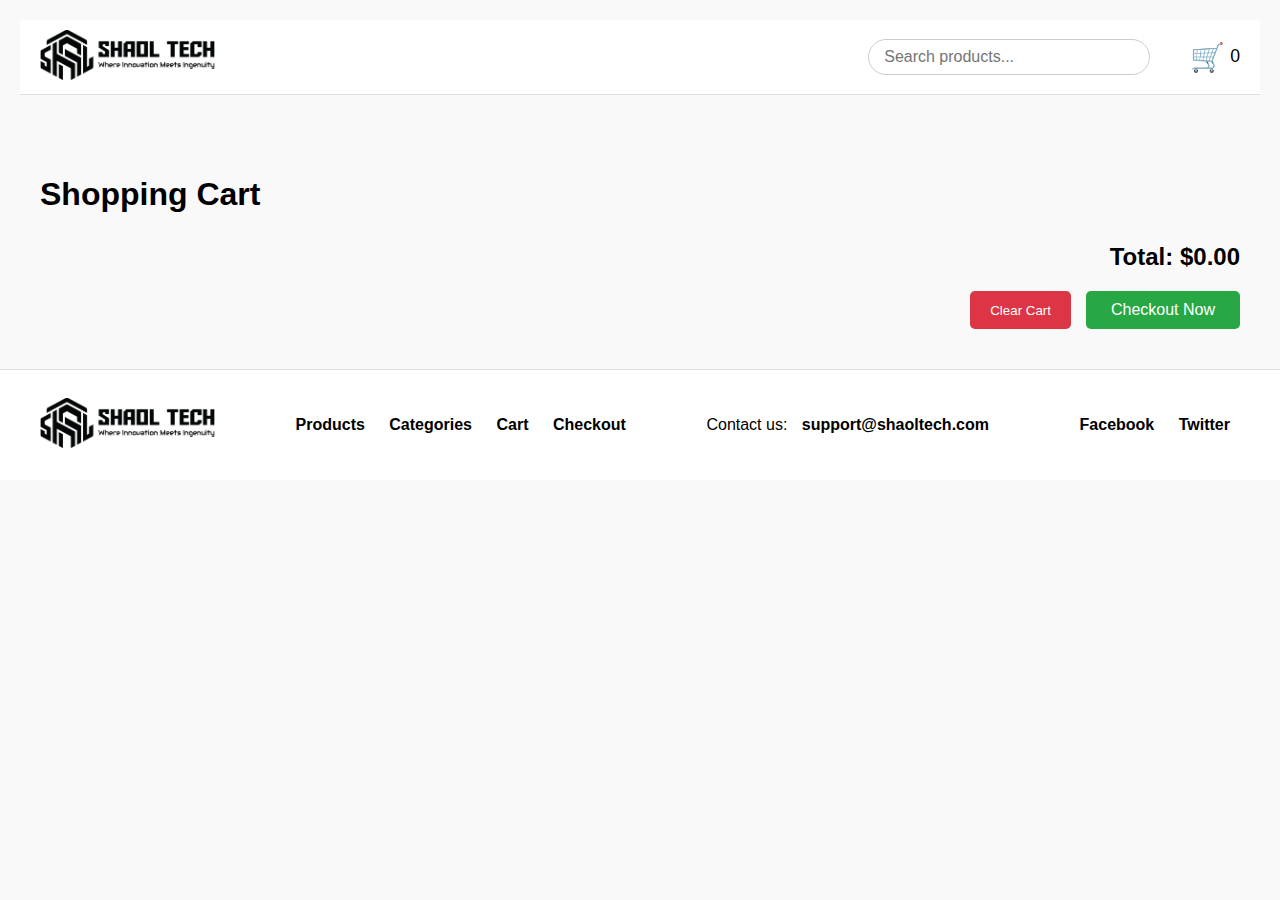
<file: cart.html>
<!DOCTYPE html>
<html lang="en">

<head>
    <meta charset="UTF-8">
    <meta name="viewport" content="width=device-width, initial-scale=1.0">
    <title>Shopping Cart - SHAOL Tech</title>
    <link rel="stylesheet" href="assets/css/main.css">
    <link rel="stylesheet" href="assets/css/cart.css">
    <link rel="stylesheet" href="assets/css/header.css">
    <link rel="stylesheet" href="assets/css/footer.css">
</head>

<body>
    <header>
        <div class="header-container">
            <div class="logo">
                <a href="index.html" aria-label="Go to SHAOL Tech homepage">
                    <img src="assets/images/Website Header Logo.png" alt="SHAOL Tech Logo" />
                </a>
            </div>
            <div class="header-right">
                <form id="search-form" action="search.html" method="get">
                    <input type="text" name="query" placeholder="Search products..." aria-label="Search for products"
                        required />
                </form>
                <div class="cart-icon">
                    <a href="cart.html" aria-label="View shopping cart">
                        <span class="cart-emoji">🛒</span>
                        <span id="cart-count">0</span>
                    </a>
                </div>
            </div>
        </div>
    </header>

    <main class="cart-container">
        <h1>Shopping Cart</h1>
        <div id="cart-items" class="cart-items"></div>
        <div class="cart-summary">
            <h2>Total: $<span id="cart-total">0.00</span></h2>
            <div class="cart-actions">
                <button onclick="clearCart()" class="clear-btn">Clear Cart</button>
                <a href="checkout.html" class="checkout-btn">Checkout Now</a>
            </div>
        </div>
    </main>

    <footer>
        <div class="footer-container">
            <div class="footer-logo">
                <a href="index.html" aria-label="Go to SHAOL Tech homepage">
                    <img src="assets/images/Website Header Logo.png" alt="SHAOL Tech Logo" />
                </a>
            </div>
            <div class="footer-links">
                <a href="products.html">Products</a>
                <a href="categories.html">Categories</a>
                <a href="cart.html">Cart</a>
                <a href="checkout.html">Checkout</a>
            </div>
            <div class="footer-contact">
                <p>Contact us: <a href="mailto:support@shaoltech.com">support@shaoltech.com</a></p>
            </div>
            <div class="footer-social">
                <a href="https://facebook.com/shaoltech" target="_blank">Facebook</a>
                <a href="https://twitter.com/shaoltech" target="_blank">Twitter</a>
            </div>
        </div>
    </footer>

    <script src="assets/js/cart.js"></script>
</body>

</html>
</file>
<file: assets/css/main.css>
/* main.css - Original design preserved */
body {
  margin: 0;
  font-family: Arial, sans-serif;
  background-color: #f9f9f9;
}

header, section, footer {
  padding: 20px;
}

.text-center {
  text-align: center;
}

/* Mobile Additions Only */
@media (max-width: 768px) {
  header, section, footer {
    padding: 15px;
  }
}

@media (max-width: 480px) {
  body {
    font-size: 14px;
  }
  
  header, section, footer {
    padding: 10px;
  }
}
</file>
<file: assets/css/cart.css>
/* cart.css */
.cart-container {
  max-width: 1200px;
  margin: 20px auto;
  padding: 20px;
}

.cart-item {
  display: grid;
  grid-template-columns: 100px 2fr 1fr auto;
  align-items: center;
  gap: 20px;
  padding: 15px;
  border-bottom: 1px solid #eee;
}

.cart-item img {
  width: 100%;
  max-height: 80px;
  object-fit: contain;
}

/* New quantity controls */
.quantity-controls {
  display: flex;
  align-items: center;
  gap: 8px;
}

.quantity-btn {
  width: 30px;
  height: 30px;
  border: 1px solid #ddd;
  background: #f8f9fa;
  border-radius: 4px;
  cursor: pointer;
  font-weight: bold;
}

.cart-summary {
  margin-top: 30px;
  text-align: right;
}

.cart-actions {
  margin-top: 20px;
  display: flex;
  gap: 15px;
  justify-content: flex-end;
}

.cart-actions button {
  padding: 10px 20px;
  border: none;
  border-radius: 5px;
  cursor: pointer;
}

.cart-actions button:first-child {
  background: #dc3545;
  color: white;
}

.cart-actions .checkout-btn {
  background: #28a745;
  color: white;
  padding: 10px 25px;
  text-decoration: none;
  border-radius: 5px;
}

@media (max-width: 768px) {
  .cart-item {
    grid-template-columns: 80px 1fr;
    grid-template-rows: auto auto auto;
    gap: 10px;
  }
  
  .cart-item h3 {
    grid-column: 2;
  }
  
  .cart-item p {
    grid-column: 1 / -1;
  }

  .quantity-controls {
    grid-column: 1 / -1;
    justify-content: center;
  }
}

@media (max-width: 480px) {
  .cart-item {
    padding: 10px;
  }
  
  .cart-actions {
    flex-direction: column;
  }
  
  .cart-actions button,
  .cart-actions .checkout-btn {
    width: 100%;
    text-align: center;
  }
}
</file>
<file: assets/css/header.css>
/* header.css */
/* Styles for the header section */

/* Container layout for header */
.header-container {
  display: flex;
  justify-content: space-between;
  align-items: center;
  background-color: #fff;
  padding: 10px 20px;
  border-bottom: 1px solid #ddd;
  position: relative;
}

/* Logo image styling */
.header-container .logo img {
  height: 50px;
  transition: transform 0.2s ease;
}

/* Layout for search bar and cart icon */
.header-right {
  display: flex;
  align-items: center;
  gap: 15px;
}

/* Search form input styling */
#search-form {
  position: relative;
}

#search-form input {
  padding: 8px 15px;
  font-size: 16px;
  border: 1px solid #ccc;
  border-radius: 20px;
  width: 250px;
  transition: all 0.3s ease;
}

#search-form input:focus {
  outline: 2px solid #0066cc;
  border-color: transparent;
  box-shadow: 0 0 5px rgba(0, 102, 204, 0.3);
}

/* Cart icon styling */
.cart-icon {
  display: inline-block;
  margin-left: 25px;
  font-size: 1.2rem;
}

.cart-icon a {
  display: flex;
  align-items: center;
  gap: 5px;
  text-decoration: none;
  color: inherit;
}

.cart-emoji {
  font-size: 28px;
}

/* Cart count styling */
#cart-count {
  font-size: 1.1rem;
  vertical-align: middle;
  position: relative;
  top: -1px;
}


/* Mobile Responsiveness */
@media (max-width: 768px) {
  .header-container {
    flex-direction: column;
    padding: 10px;
    gap: 10px;
  }

  .header-right {
    width: 100%;
    justify-content: space-between;
    margin-top: 5px;
  }

  #search-form input {
    width: 100%;
    max-width: 200px;
  }

  .cart-icon {
    margin-left: 15px;
    font-size: 1rem;
  }

  .cart-emoji {
    font-size: 24px;
  }

  #cart-count {
    font-size: 0.9rem;
  }
}

@media (max-width: 480px) {
  #search-form input {
    font-size: 14px;
    padding: 6px 12px;
  }

  .header-container .logo img {
    height: 40px;
  }

  .cart-emoji {
    font-size: 22px;
  }

  #cart-count {
    font-size: 0.85rem;
  }
}
</file>
<file: assets/css/footer.css>
/* footer.css */
footer {
  background-color: #fff;
  color: #000;
  padding: 20px;
  border-top: 1px solid #ddd;
}

.footer-container {
  max-width: 1200px;
  margin: 0 auto;
  display: flex;
  flex-wrap: wrap;
  justify-content: space-between;
  align-items: center;
  text-align: center;
}

.footer-logo img {
  height: 50px;
}

.footer-links,
.footer-contact,
.footer-social {
  margin: 10px 0;
}

.footer-links a,
.footer-contact a,
.footer-social a {
  color: #000;
  text-decoration: none;
  margin: 0 10px;
  font-weight: bold;
}

/* Mobile Responsiveness */
@media (max-width: 768px) {
  .footer-container {
    flex-direction: column;
    gap: 25px;
  }

  .footer-logo {
    order: -1;
    margin-bottom: 15px;
  }

  .footer-links,
  .footer-contact,
  .footer-social {
    width: 100%;
    flex-direction: column;
    gap: 15px;
  }

  .footer-links a,
  .footer-social a {
    margin: 5px 0;
    padding: 8px 0;
  }

  .footer-contact p {
    line-height: 1.5;
  }
}

@media (max-width: 480px) {
  footer {
    padding: 15px;
  }

  .footer-logo img {
    height: 40px;
  }
}
</file>
